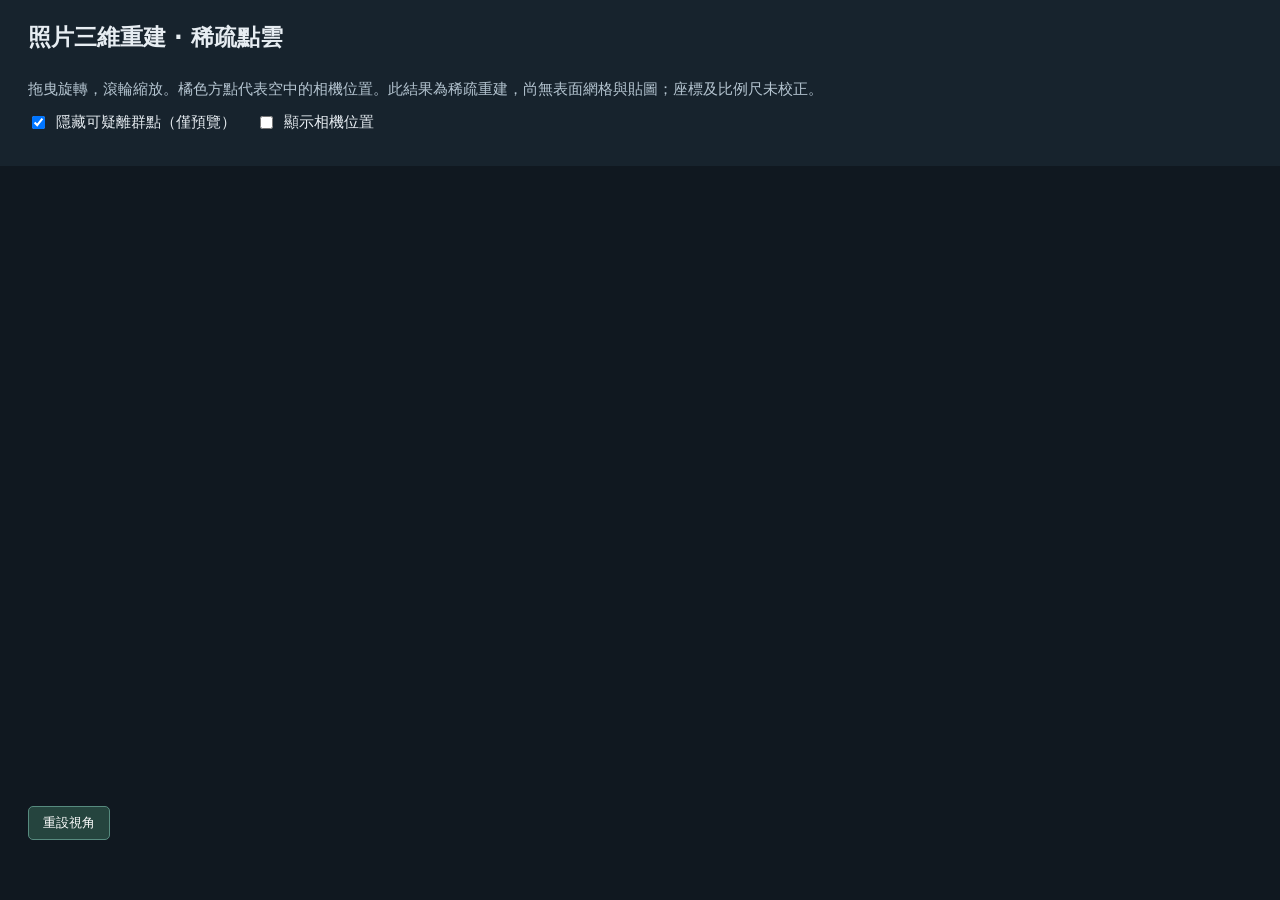
<file: image-stitcher/templates/sparse_preview.html>
<!doctype html>
<html lang="zh-Hant">
<meta charset="utf-8">
<meta name="viewport" content="width=device-width,initial-scale=1">
<title>照片三維重建｜稀疏點雲</title>
<style>
*{box-sizing:border-box}body{margin:0;background:#101820;color:#e7edf2;font:15px system-ui,sans-serif}
header{padding:22px 28px;background:#17232d}h1{font-size:23px;margin:0 0 12px}.metrics{display:flex;gap:22px;flex-wrap:wrap;color:#82dfc3}
p{color:#b5c5d1;line-height:1.6;margin:12px 0 0}canvas{display:block;width:100%;height:70vh;touch-action:none;cursor:grab}
footer{padding:10px 28px;color:#b5c5d1}button{background:#25443e;color:white;border:1px solid #578b7f;padding:7px 14px;border-radius:5px}
.controls{display:flex;gap:20px;flex-wrap:wrap;margin-top:12px}label{display:flex;gap:8px;align-items:center}
</style>
<header><h1>照片三維重建 · 稀疏點雲</h1><div class="metrics" id="metrics"></div>
<p>拖曳旋轉，滾輪縮放。橘色方點代表空中的相機位置。此結果為稀疏重建，尚無表面網格與貼圖；座標及比例尺未校正。</p>
<div class="controls"><label><input id="filter" type="checkbox" checked>隱藏可疑離群點（僅預覽）</label><label><input id="cameras" type="checkbox">顯示相機位置</label></div>
<p id="filter-status"></p><p id="surface-link" hidden><a href="./surface/preview.html" style="color:#82dfc3">查看貼圖模型與修整點雲 ↗</a></p></header>
<canvas id="view" aria-label="可拖曳旋轉的稀疏三維點雲"></canvas>
<footer><button id="reset">重設視角</button> <span id="count"></span></footer>
<script>
const scene=__SCENE_DATA__;
const canvas=document.getElementById('view'),ctx=canvas.getContext('2d');
const stats=scene.stats;
document.getElementById('surface-link').hidden=!scene.surface_preview;
const filterInput=document.getElementById('filter'),cameraInput=document.getElementById('cameras');
document.getElementById('metrics').textContent=`照片定位 ${stats.registered_images} / ${stats.input_images}　｜　三維點 ${stats.points3D.toLocaleString()}　｜　平均重投影誤差 ${stats.mean_reprojection_error_px.toFixed(3)} px`;
const axes=[0,1,2].map(k=>scene.points.map(p=>p[k]).sort((a,b)=>a-b));
const mid=axes.map(a=>a[Math.floor(a.length/2)]);
const radius=Math.max(...axes.map(a=>a[Math.floor(a.length*.98)]-a[Math.floor(a.length*.02)]))/2||1;
const points=scene.points.map(p=>[(p[0]-mid[0])/radius,(p[1]-mid[1])/radius,(p[2]-mid[2])/radius,...p.slice(3)]);
const cameras=scene.cameras.map(c=>c.center.map((v,k)=>(v-mid[k])/radius));
let yaw=.3,pitch=-.6,zoom=1,drag=null;
function project(p,w,h){
 const x=p[0]*Math.cos(yaw)-p[2]*Math.sin(yaw),z=p[0]*Math.sin(yaw)+p[2]*Math.cos(yaw);
 const y=p[1]*Math.cos(pitch)-z*Math.sin(pitch),depth=p[1]*Math.sin(pitch)+z*Math.cos(pitch);
 return [w/2+x*Math.min(w,h)*.28*zoom,h/2+y*Math.min(w,h)*.28*zoom,depth];
}
function draw(){
 const dpr=devicePixelRatio||1,w=canvas.clientWidth,h=canvas.clientHeight;
 canvas.width=w*dpr;canvas.height=h*dpr;ctx.setTransform(dpr,0,0,dpr,0,0);
 ctx.fillStyle='#101820';ctx.fillRect(0,0,w,h);
 const visible=filterInput.checked?points.filter(p=>p[6]):points;
 const projected=visible.map(p=>[...project(p,w,h),p[3],p[4],p[5]]).sort((a,b)=>b[2]-a[2]);
 for(const p of projected){ctx.fillStyle=`rgb(${p[3]},${p[4]},${p[5]})`;ctx.fillRect(p[0],p[1],2,2);}
 if(cameraInput.checked){ctx.fillStyle='#ffb45e';for(const c of cameras){const p=project(c,w,h);ctx.fillRect(p[0]-3,p[1]-3,6,6);}}
 document.getElementById('count').textContent=`顯示 ${visible.length.toLocaleString()} / ${points.length.toLocaleString()} 個稀疏點`;
 document.getElementById('filter-status').textContent=filterInput.checked?`已隱藏 ${(points.length-visible.length).toLocaleString()} 個可疑點；依觀測次數、重投影誤差與鄰近密度篩選，原始三維點皆保留。`:'目前顯示全部原始三維點。';
}
canvas.addEventListener('pointerdown',e=>{drag=[e.clientX,e.clientY];canvas.setPointerCapture(e.pointerId)});
canvas.addEventListener('pointermove',e=>{if(!drag)return;yaw+=(e.clientX-drag[0])*.008;pitch+=(e.clientY-drag[1])*.008;drag=[e.clientX,e.clientY];draw()});
canvas.addEventListener('pointerup',()=>drag=null);canvas.addEventListener('pointercancel',()=>drag=null);
canvas.addEventListener('wheel',e=>{e.preventDefault();zoom=Math.max(.05,Math.min(30,zoom*Math.exp(-e.deltaY*.001)));draw()},{passive:false});
document.getElementById('reset').onclick=()=>{yaw=.3;pitch=-.6;zoom=1;draw()};window.addEventListener('resize',draw);draw();
filterInput.addEventListener('change',draw);cameraInput.addEventListener('change',draw);
</script>
</html>
</file>
